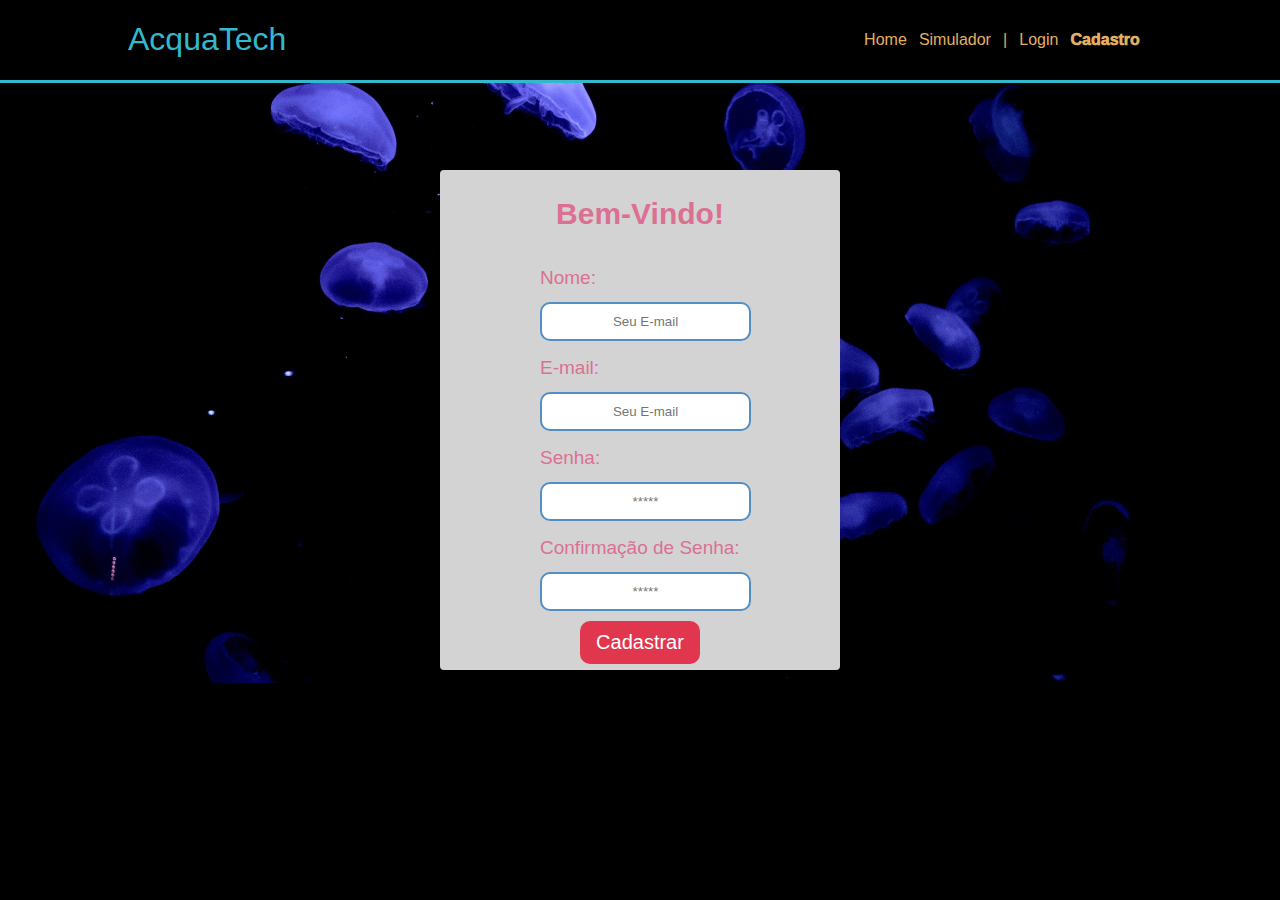
<file: AquaTech/cadastro.html>
<!DOCTYPE html>
<html lang="en">

<head>
    <meta charset="UTF-8">
    <meta http-equiv="X-UA-Compatible" content="IE=edge">
    <meta name="viewport" content="width=device-width, initial-scale=1.0">
    <title>AquaTech || Cadastro</title>

    <!-- Aqui colocamos o link para o arquivo de estilização-->
    <link rel="stylesheet" href="estilo.css">
    <link rel="stylesheet" href="formulario-estilo.css">
</head>

<body>
    <!-- Nosso cabeçalho -->
    <div class="header">
        <div class="container">
            <h1 class="titulo">AcquaTech</h1>

            <ul class="navBar">
                <li> <a href="index.html">Home 
                </a></li>
                <li>Simulador</li>
                <li>|</li>
                <li >
                    <a href="login.html">Login</a>
                </li>
                <li id="aqui">Cadastro</li>
            </ul>
        </div>

    </div>

    <!-- Começo do Banner -->

    <div class="banner">
        <div class="container">
            <div class="caixa_formulario">
                <h1>Bem-Vindo!</h1>
                <div class="formulario">
                    <div class="campo">
                        <span>Nome:</span>
                        <input id="nome_input" type="text" placeholder="Seu E-mail">
                    </div>
                    <div class="campo">
                        <span>E-mail:</span>
                        <input id="email_input" type="email" placeholder="Seu E-mail">
                    </div>
                    <div class="campo">
                        <span>Senha:</span>
                        <input id="senha_input" type="password" placeholder="*****">
                    </div>
                    <div class="campo">
                        <span>Confirmação de Senha:</span>
                        <input id="Confsenha_input" type="password" placeholder="*****">
                    </div>

                    <button>Cadastrar</button>
                </div>
            </div>
        </div>
    </div>

    <!-- Fim do Banner -->

</body>

</html>
</file>
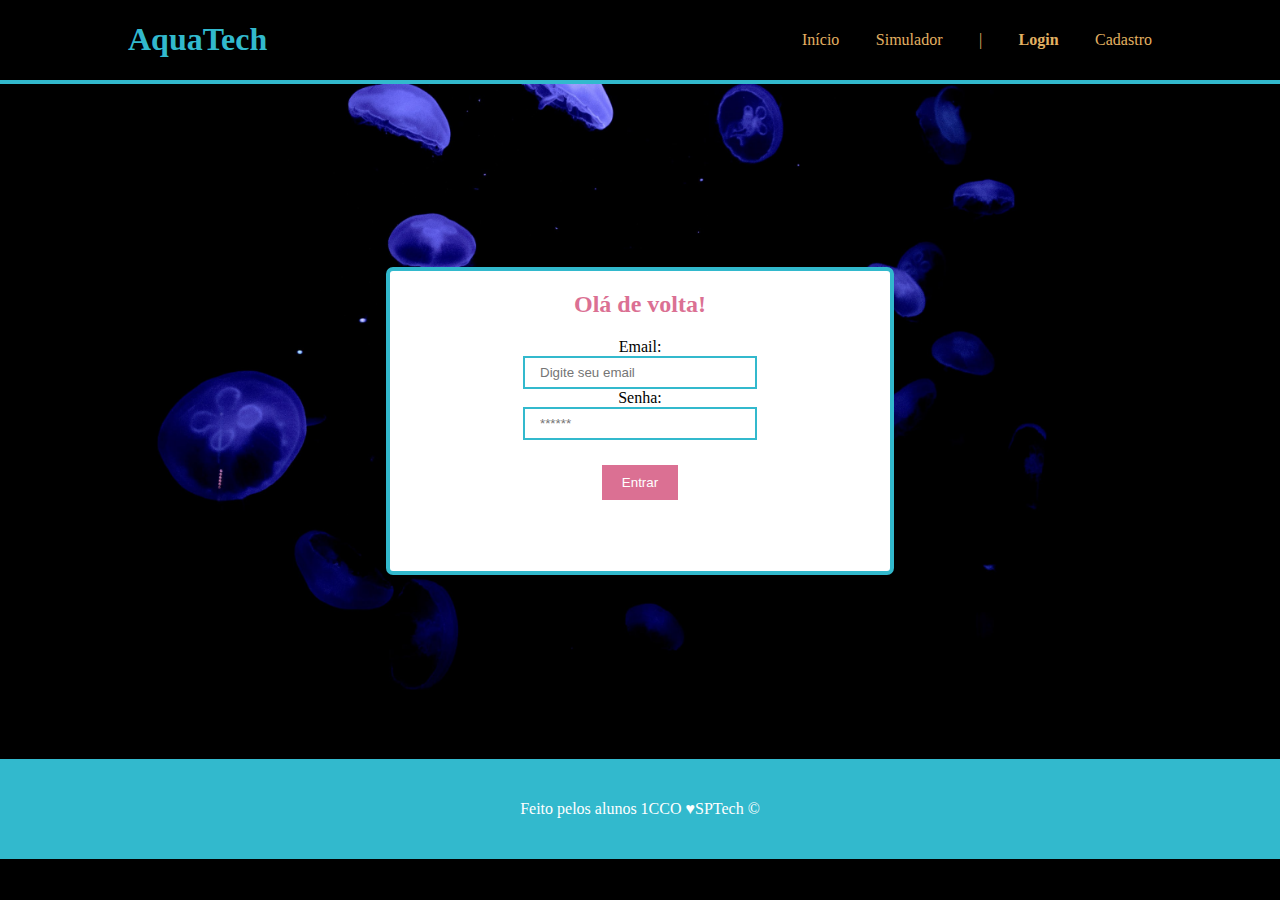
<file: AquaTech/login.html>
<!DOCTYPE html>
<html lang="en">
<head>
    <meta charset="UTF-8">
    <meta name="viewport" content="width=, initial-scale=1.0">
    <title>AquaTech | Login</title>
    <link rel="stylesheet" href="style.css" />
</head>
<body>
    <div class="header">
        <div class="container">
          <h1  class="titulo">AquaTech</h1>
          <ul class="navbar">
            <li>
                <a href="index.html">Início</a>
            </li>
            <li>Simulador</li>
            <li>|</li>
            <li class="agora">Login</li>
            <li>
                <a href="cadastro.html">Cadastro</a>
            </li>
          </ul>
        </div>
      </div>
      <div class="login">
        <div class="container">
            <div class="card">
                <h2>Olá de volta!</h2>
                <div class="formulario">
                    <div class="campo">
                        <label >Email:</label>
                        <input type="text" placeholder="Digite seu email">
                    </div>
                    <div class="campo">
                        <label >Senha:</label>
                        <input type="password" placeholder="******">
                    </div>
                    <button>Entrar</button>
                </div>
            </div>
        </div>
      </div>




      <div class="footer">
        <div class="container">
            <p>Feito pelos alunos 1CCO &hearts;SPTech &copy;</p>
        </div>
    </div>
</body>
</html>
</file>
<file: AquaTech/estilo.css>
*{
    font-family: Arial;
}

body {
    margin: 0;
    background: black;
}

/* Começo do cabeçalho */

.header {
    border-bottom: 3px solid #32b9cd;
}

.container {
    width: 80%;
    margin: auto;
    display: flex;
}

.header .container {
    justify-content: space-between;
}

.header ul #aqui {
    font-weight: 1000;
    color: #e3b062;
}

ul {
    color: #e3b062;
}

a {
    color: #e3b062;
    text-decoration: none;
}

.titulo {
    color: #32b9cd;
    width: fit-content;
    font-weight: 500;
}

.navBar {
    width: 300px;
    padding: 0;
    list-style: none;
    display: flex;
    justify-content: space-evenly;
    align-items: center;
}

/* Fim do cabeçalho */

/* Começo do Banner */

.banner {
    background-image: url("bg-jelly-fish-para_outras_pags.png");
    height: 600px;
    color: #fff;
    display: flex;
}

.banner .container p span {
    font-weight: 1000;
    
}

.banner .container {
    font-size: 36px;
    justify-content: center;
    align-items: center;
    background-size: cover;
    height: 75vh;}

.banner .container p {
    width: 30%;
}

/* Fim do banner */

/* Começo do Social */
.social {
    background-color: beige;
    display: flex;
}

.box img {
    width: 170px;
}

.social .container .boxes {
    display: flex;
    width: 100%;
    justify-content: space-evenly;
}

.box {
    margin-top: 50px;
    display: flex;
    flex-direction: column;
    align-items: center;
}

.social p {
    text-align: center;
}

/* Final do Social */
</file>
<file: AquaTech/formulario-estilo.css>
.caixa_formulario {
    background: lightgray;
    width: 400px;
    height: 500px;
    color: palevioletred;
    display: flex;
    flex-direction: column;
    justify-content: center;
    align-items: center;
    border-radius: 4px;
}

.caixa_formulario h1 {
    font-size: 30px;
}

.formulario {
    display: flex;
    flex-direction: column;
    width: 200px;
}

.formulario button {
    margin-top: 10px;
    background: #e1374e;
    color: #fff;
    padding: 10px 15px;
    border: none;
    border-radius: 10px;
    font-size: 20px;
    width: 120px;
    align-self: center;
    cursor: pointer;
}

.formulario input {
    padding: 10px 15px;
    text-align: center;
    border: 2px solid rgb(82, 143, 196);
    border-radius: 10px;
}

.formulario span {
    font-size: 19px;
}
</file>
<file: AquaTech/style.css>
body{
    margin: 0;
    padding: 0;
    font-family: Verdana;
    background-color: black;
    color: beige;
 }
 
 .header{
    border-bottom: 4px solid #32b9cd;
 }
 
 .container{
    display: flex;
    width: 80%;
    margin: 0 auto;
 }
 
 .header .container {
    justify-content: space-between;
 }
 
 .titulo{
 color: #32b9cd;
 }
 
 .navbar {
    display: flex;
    flex-direction: row;
    list-style: none;
    justify-content: space-between;
    width: 350px;
    color: #e3b062;
    align-items: center;
 }
 
 .banner{
    padding: 40px 20px 30px 10px;
    color: #fff;
    height: 400px;
    background-image: url(imagens/bg-jelly-fish-para_outras_pags.png);
 }
 
 .banner .container {
    justify-content: center;
    align-items: center;
    height: 100%;
 }
 
 .banner .container p {
    font-size: 40px;
    width: 25%;
 }
 
 .banner .container span {
    color: #32b9cd;
    font-weight: bold;
 }
 
 .social{
    background-color: #fff;
    color: black;
    padding: 40px 0;
 }
 
 .social .container{
    justify-content: space-around;
 }
 
 .card{
    width: 150px;
    text-align: center;
 }
 
 .card img{
    width: 100px;
 }
 
 .card h4 {
    font-size: 24px;
 }
 
 .footer{
    height: 100px;
    background-color: #32b9cd;
 }
 
 .footer .container{
    justify-content: center;
    align-items: center;
    height: 100%;
 }
 
 .footer .container p{
    color: #fff;
    font-size: medium;
 }
 
 .login .container {
    justify-content: center;
    align-items: center;
    background-image: url(bg-jelly-fish-para_outras_pags.png);
    background-size: cover;
    height: 75vh;
 
 }
 
 .card{
    background-color: white;
    flex-direction: column;
    height: 300px;
    width: 500px;
    border-radius: 7px;
    color: black;
    border: 4px solid #32b9cd;
 }
 
 .card h2 {
    color: palevioletred;
    -webkit-text-stroke: 1px color(srgb rgb(0, 0, 0) rgb(0, 0, 0) rgb(0, 0, 0));
 }


 .campo {
    display: flex;
    flex-direction: column;
    align-items: center;
}

 .campo input {
    width: 200px;
    padding: 7px 15px;
    border: 2px solid #32b9cd;
 }

 .formulario button{
    margin-top: 25px;
    padding: 10px 20px ;
    background-color: palevioletred;
    color: #FFF;
    border: none;
    
 }

 .header a {
    text-decoration: none;
    color: #e3b062;

 }

 .agora {
    font-weight: 800;
 }
</file>
